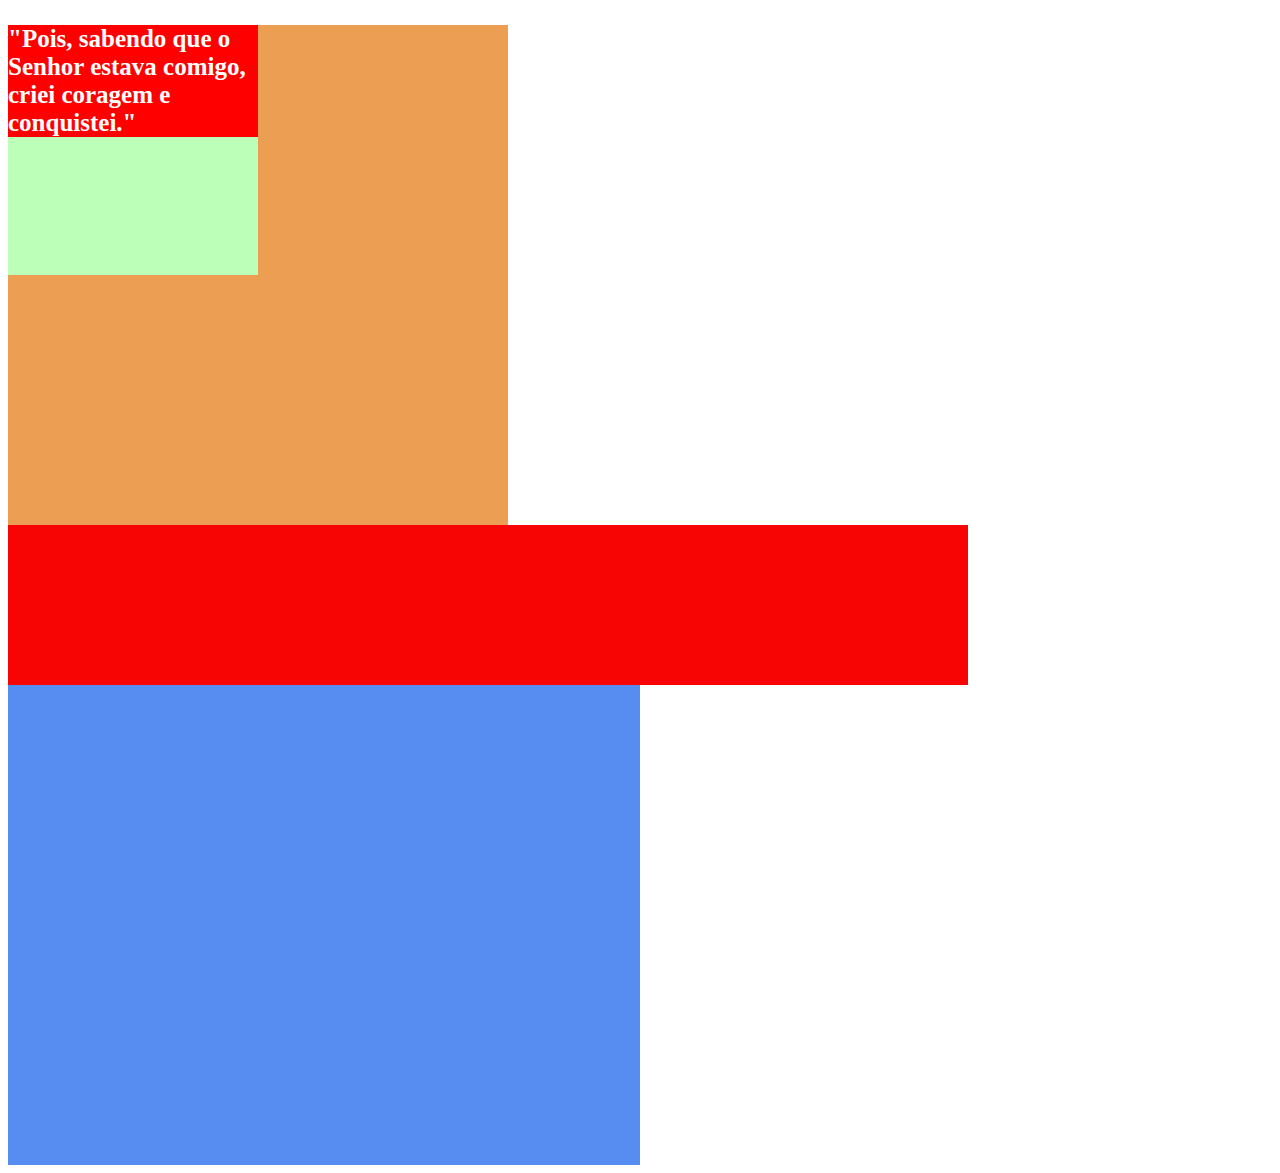
<file: index.html>
<!DOCTYPE html>
<html lang="en">

<head>
    <meta charset="UTF-8">
    <meta name="viewport" content="width=device-width, initial-scale=1.0">
    <title>Aula HTML/CSS</title>
</head>

<body>
    <div style="background-color: #ec9f53;
    width: 500px;
    height: 500px;">

        <div style="background-color: #bbffb9;
    width: 250px;
    height:250px;">
            <p style="color:white;
    background-color: red;
    font-size:25px;
    font: monospace;"> <strong>"Pois, sabendo que o Senhor estava comigo, criei coragem e conquistei."</strong>
            </p>
        </div>
    </div>
    <div style="width: 50%;
    height: 50vw;
    background-color: rgb(87, 141, 241);">
        <div style="height: 25%;
width: 75vw;
background-color: rgb(247, 4, 4);">

        </div>
    </div>
</body>

</html>
</file>
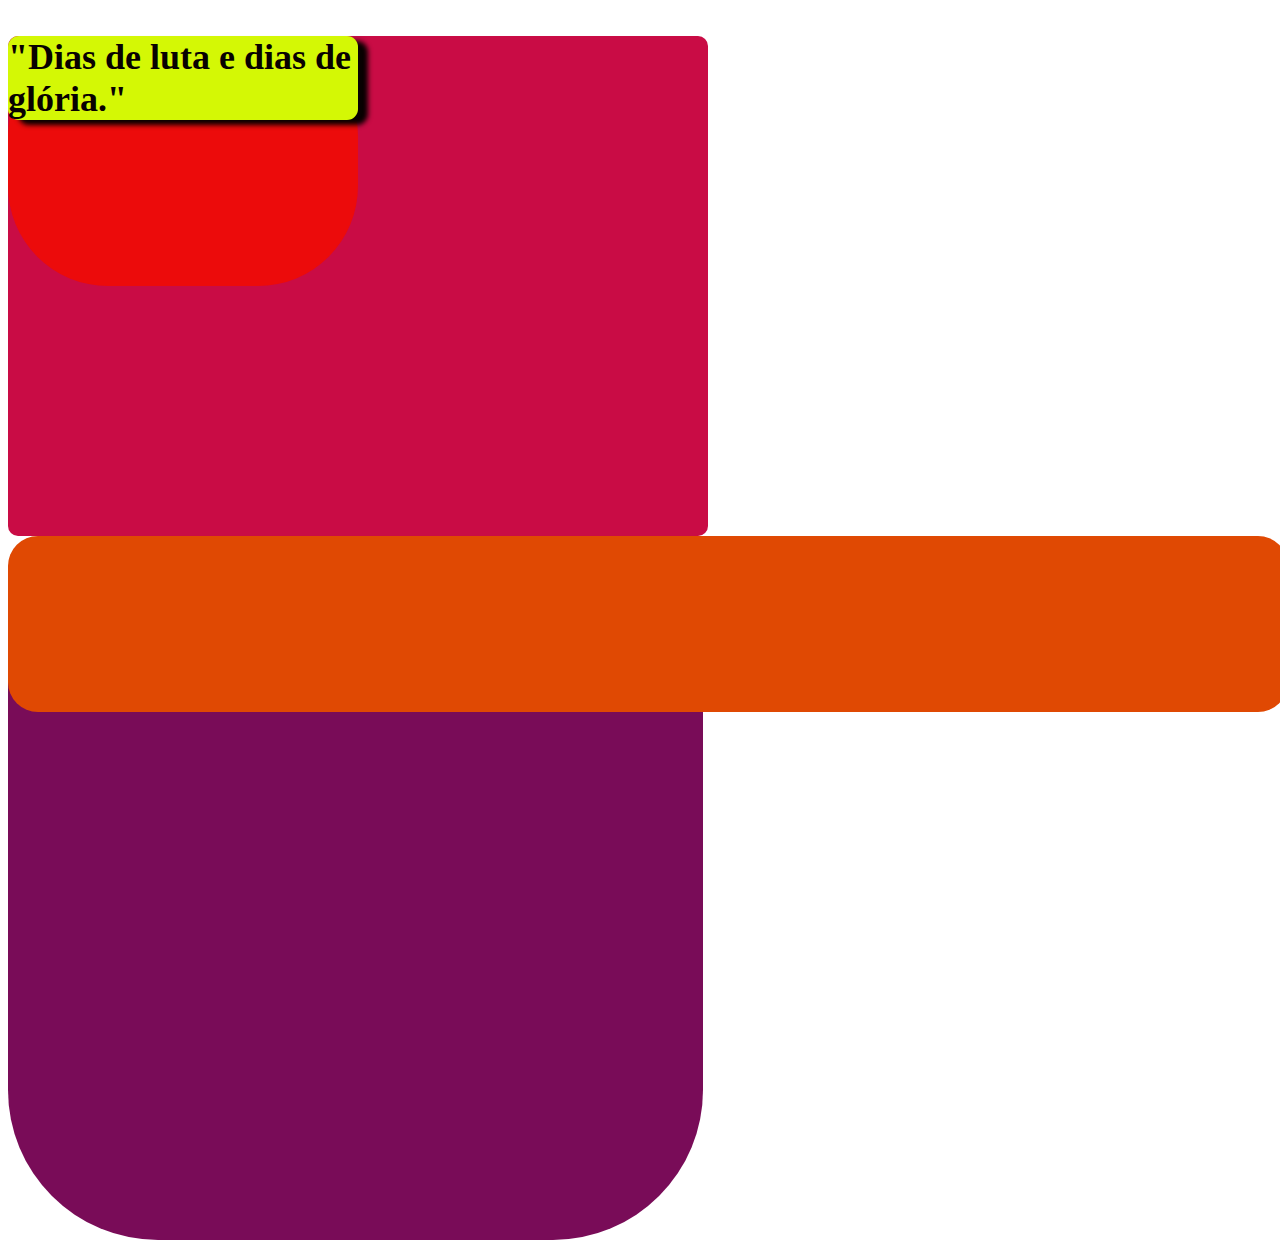
<file: index pt2.html>
<!DOCTYPE html>
<html lang="en">

<head>
    <meta charset="UTF-8">
    <meta name="viewport" content="width=device-width, initial-scale=1.0">
    <title>Aula HTML/CSS</title>
</head>

<body>
    <div style="background-color: #c90c45;
    width: 700px;
    height: 500px;
    border-radius: 10px;">

        <div style="background-color: #ec0b0b;
    width: 350px;
    height:250px;
    border-radius: 100px;">
            <p style="color:rgb(8, 1, 1);
    background-color: rgb(212, 248, 5);
    font-size: 36px;
    font: monospace;
    box-shadow: 10px 5px 5px;
    border-radius: 11px;"> <strong>"Dias de luta e dias de glória."</strong>
            </p>
        </div>
    </div>
    <div style="width: 55%;
    height: 55vw;
    background-color: rgb(121, 12, 88);
    border-radius: 150px;">
        <div style="height: 25%;
width: 100vw;
background-color: rgb(224, 73, 3);
border-radius: 30px;">

        </div>
    </div>
</body>

</html>
</file>
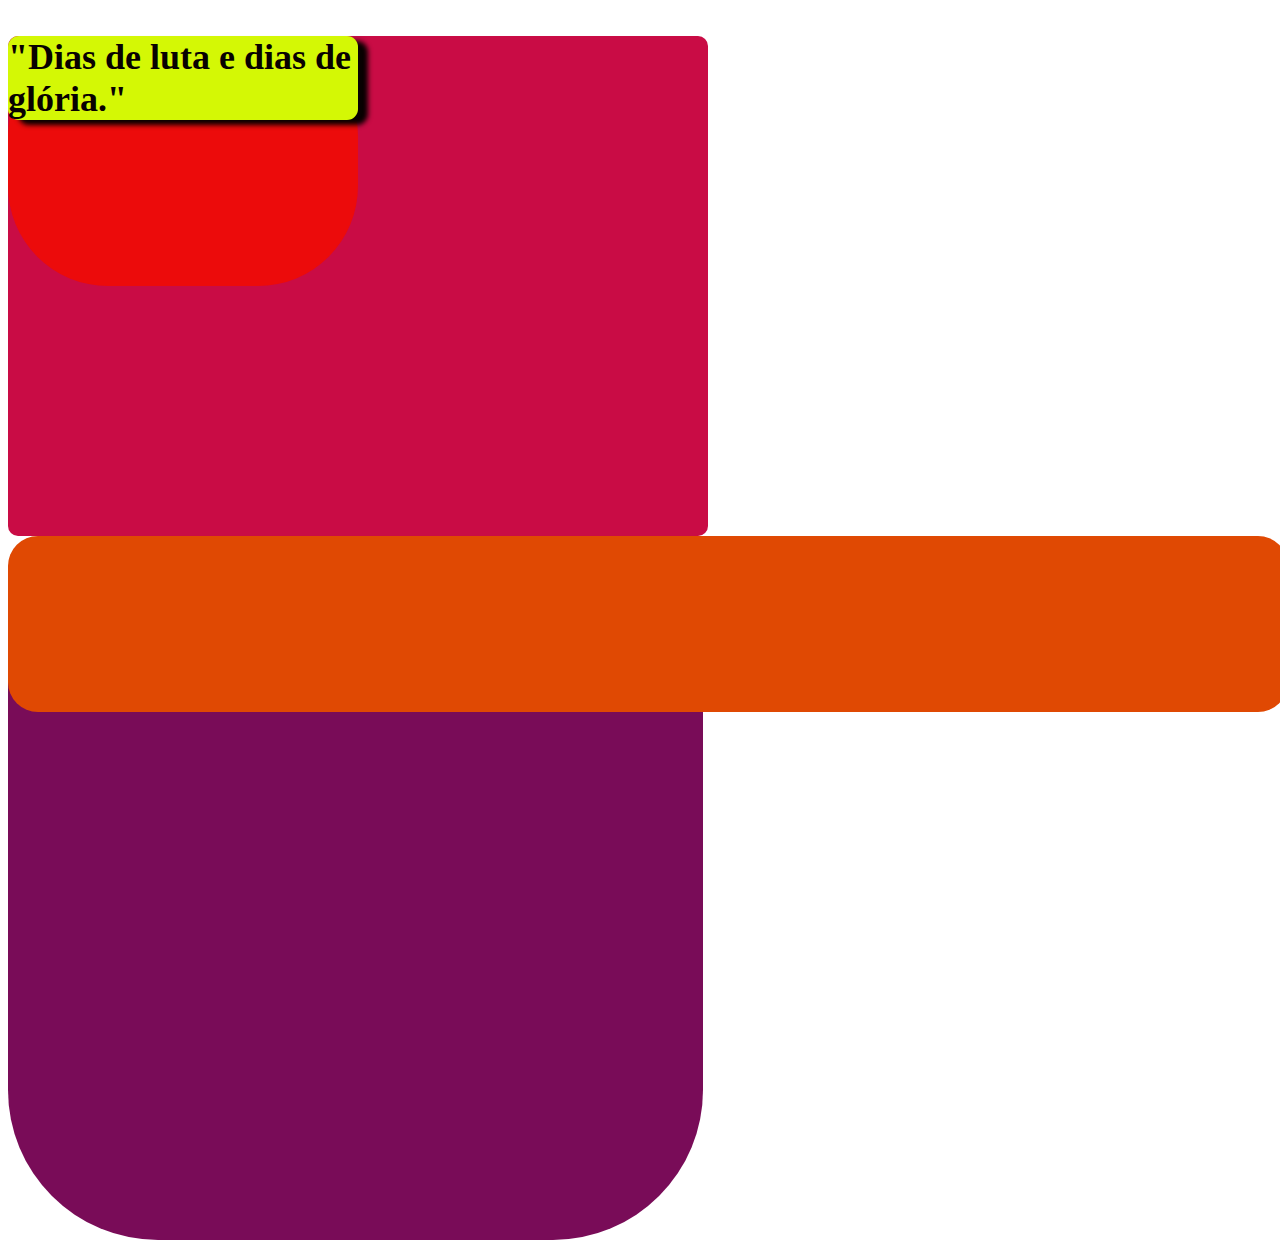
<file: index pt3.html>
<!DOCTYPE html>
<html lang="en">

<head>
    <meta charset="UTF-8">
    <meta name="viewport" content="width=device-width, initial-scale=1.0">
    <title>Aula HTML/CSS</title>
    <link rel="stylesheet" href="index pt3.css">
</head>

<body>
    <div class="div_pai">

        <div class="div_filha">
            <p class="paragrafo"> <strong>"Dias de luta e dias de glória."</strong>
            </p>
        </div>
    </div>
    <div class="div_mae">
        <div class="div_filho2">

        </div>
    </div>
</body>

</html>
</file>
<file: index pt3.css>
.div_pai {
    background-color: #c90c45;
    width: 700px;
    height: 500px;
    border-radius: 10px;
}

.div_filha {
    background-color: #ec0b0b;
    width: 350px;
    height: 250px;
    border-radius: 100px;
}

.paragrafo {
    color: rgb(8, 1, 1);
    background-color: rgb(212, 248, 5);
    font-size: 36px;
    font: monospace;
    box-shadow: 10px 5px 5px;
    border-radius: 11px;
}

.div_mae {
    width: 55%;
    height: 55vw;
    background-color: rgb(121, 12, 88);
    border-radius: 150px;
}

.div_filho2 {
    height: 25%;
width: 100vw;
background-color: rgb(224, 73, 3);
border-radius: 30px;
}
</file>
